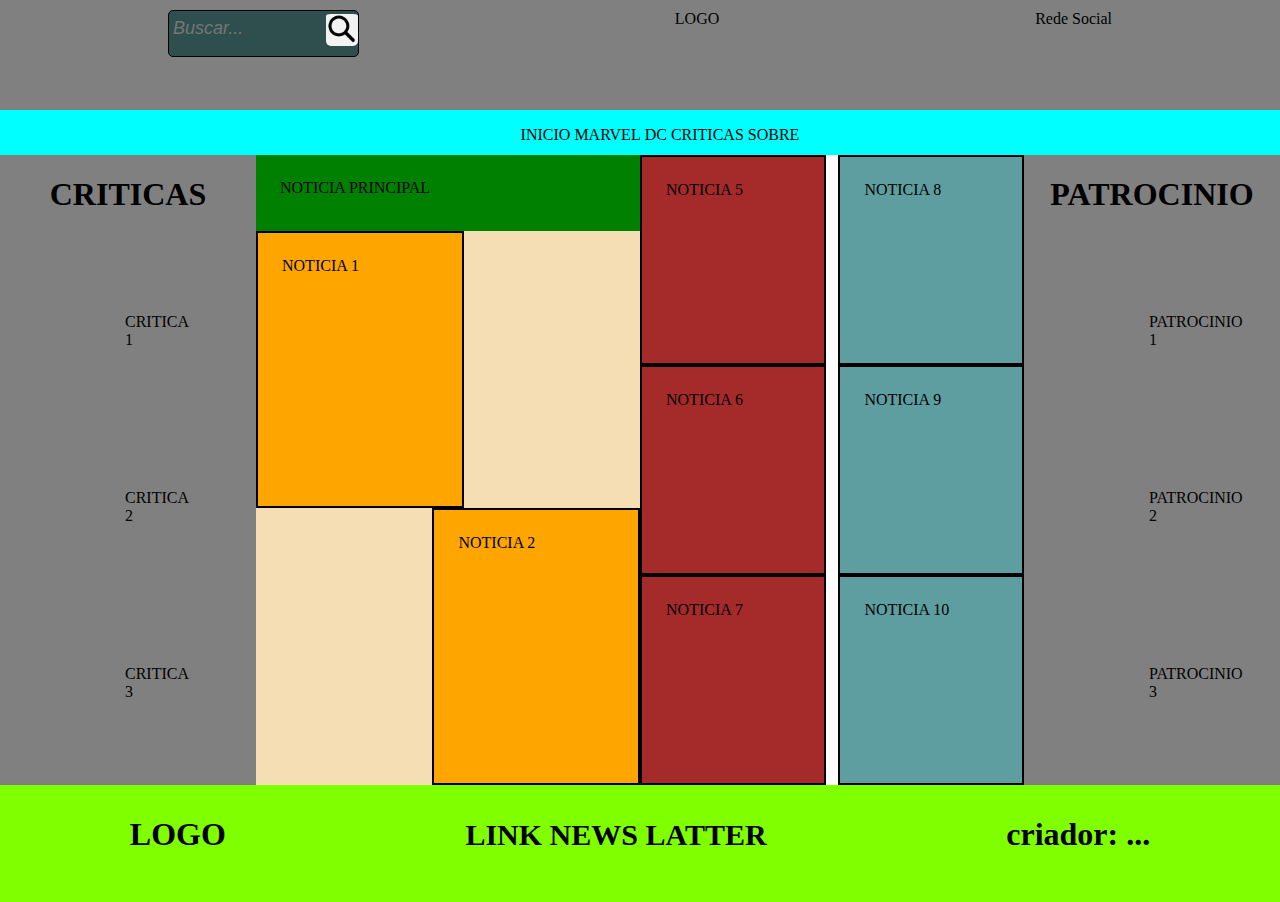
<file: index.html>
<!DOCTYPE html>
<html lang="pt-br">
<head>
    <meta charset="UTF-8">
    <meta http-equiv="X-UA-Compatible" content="IE=edge">
    <meta name="viewport" content="width=device-width, initial-scale=1.0">
    <title>Pagina Principal</title>
    <link rel="stylesheet" href="style.css">
    <link rel="shortcut icon" href="/favicon_io/favicon.ico" type="image/x-icon">
</head>
<body>
    <header>
        <div id="divBusca">
            <input type="text" id="txtBusca" placeholder="Buscar..."/>
            <img src="./img/png-transparent.png" id="btnBusca" alt="Buscar"/>
        </div>
        <a class="logo">LOGO</a>
        <a class="redesocial">Rede Social</a>
    </header>

    <nav id="menu">
        <div>
            <ul>
                <li><a href="./index.html">INICIO</a></li>
                <li><a href="./marvel.html">MARVEL</a></li>
                <li><a href="">DC</a></li>
                <li><a href="./criticas.html">CRITICAS</a></li>
                <li><a href="">SOBRE</a></li>
            </ul>
        </div>
    </nav>
    
    <aside class="esquerda">
        <h1 class="tituloaside"><a href="criticas.html">CRITICAS</a></h1>
        <article class="critica">CRITICA 1</article>
        <article class="critica">CRITICA 2</article>
        <article class="critica">CRITICA 3</article>
    </aside>
    <aside class="direita">
        <h1 class="tituloaside">PATROCINIO</h1>
        <article class="critica">PATROCINIO 1</article>
        <article class="critica">PATROCINIO 2</article>
        <article class="critica">PATROCINIO 3</article>
    </aside>

    <main class="mainesquerda">
        <article class="noticiaprincipal">
            <div><a href="./noticiaprincipal.html">NOTICIA PRINCIPAL</a></div>
        </article>

        <div>
            <article class="noticiainferior1">
                <div>NOTICIA 1</div>
            </article>
            <article class="noticiainferior2">
                <div>NOTICIA 2</div>
            </article>
        </div>
        
        
    </main>
    <main class="maincentro">
        <article class="noticia1">
            <div>NOTICIA 5</div>
        </article>
        <article class="noticia1">
            <div>NOTICIA 6</div>
        </article>
        <article class="noticia1">
            <div>NOTICIA 7</div>
        </article>
    </main>

    <main class="maindireita">
        <article class="noticia2">
            <div>NOTICIA 8</div>
        </article>
        <article class="noticia2">
            <div>NOTICIA 9</div>
        </article>
        <article class="noticia2">
            <div>NOTICIA 10</div>
        </article>
    </main>

    <footer>
        <h1>LOGO</h1>
        <h1><a href="./newslatter.html">LINK NEWS LATTER</a></h1>
        <h1>criador: ...</h1>
    </footer>
</body>
</html>
</file>
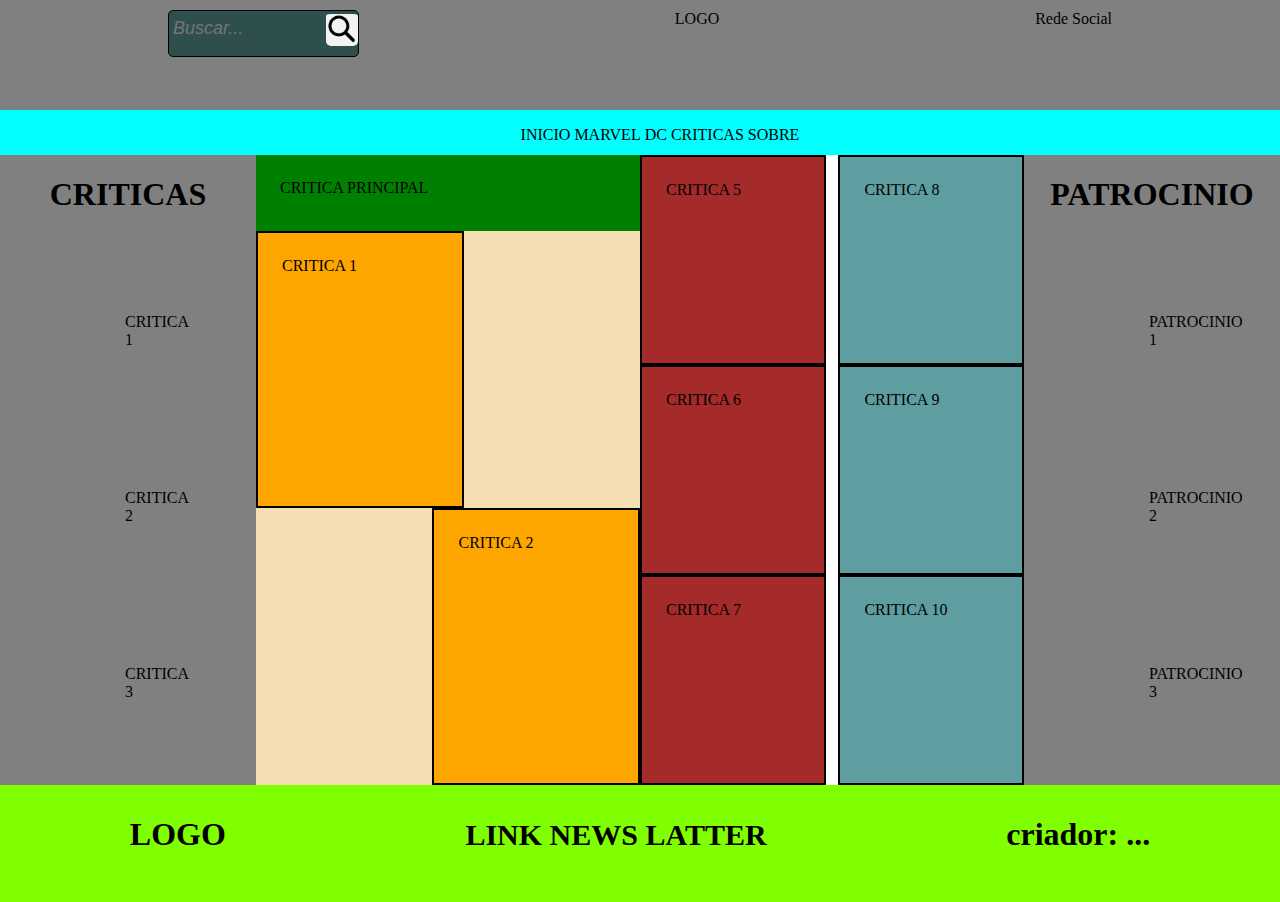
<file: criticas.html>
<!DOCTYPE html>
<html lang="pt-br">
<head>
    <meta charset="UTF-8">
    <meta http-equiv="X-UA-Compatible" content="IE=edge">
    <meta name="viewport" content="width=device-width, initial-scale=1.0">
    <title>CRITICAS</title>
    <link rel="stylesheet" href="style.css">
    <link rel="shortcut icon" href="/favicon_io/favicon.ico" type="image/x-icon">
</head>
<body>
    <header>
        <div id="divBusca">
            <input type="text" id="txtBusca" placeholder="Buscar..."/>
            <img src="./img/png-transparent.png" id="btnBusca" alt="Buscar"/>
        </div>
        <a class="logo">LOGO</a>
        <a class="redesocial">Rede Social</a>
    </header>

    <nav id="menu">
        <div>
            <ul>
                <li><a href="./index.html">INICIO</a></li>
                <li><a href="./marvel.html">MARVEL</a></li>
                <li><a href="">DC</a></li>
                <li><a href="./criticas.html">CRITICAS</a></li>
                <li><a href="">SOBRE</a></li>
            </ul>
        </div>
    </nav>
    
    <aside class="esquerda">
        <h1 class="tituloaside"><a href="/criticas.html">CRITICAS</a></h1>
        <article class="critica">CRITICA 1</article>
        <article class="critica">CRITICA 2</article>
        <article class="critica">CRITICA 3</article>
    </aside>
    <aside class="direita">
        <h1 class="tituloaside">PATROCINIO</h1>
        <article class="critica">PATROCINIO 1</article>
        <article class="critica">PATROCINIO 2</article>
        <article class="critica">PATROCINIO 3</article>
    </aside>

    <main class="mainesquerda">
        <article class="noticiaprincipal">
            <div><a href="./noticiaprincipal.html">CRITICA PRINCIPAL</a></div>
        </article>

        <div>
            <article class="noticiainferior1">
                <div>CRITICA 1</div>
            </article>
            <article class="noticiainferior2">
                <div>CRITICA 2</div>
            </article>
        </div>
        
        
    </main>
    <main class="maincentro">
        <article class="noticia1">
            <div>CRITICA 5</div>
        </article>
        <article class="noticia1">
            <div>CRITICA 6</div>
        </article>
        <article class="noticia1">
            <div>CRITICA 7</div>
        </article>
    </main>

    <main class="maindireita">
        <article class="noticia2">
            <div>CRITICA 8</div>
        </article>
        <article class="noticia2">
            <div>CRITICA 9</div>
        </article>
        <article class="noticia2">
            <div>CRITICA 10</div>
        </article>
    </main>

    <footer>
        <h1>LOGO</h1>
        <h1><a href="./newslatter.html">LINK NEWS LATTER</a></h1>
        <h1>criador: ...</h1>
    </footer>
</body>
</html>
</file>
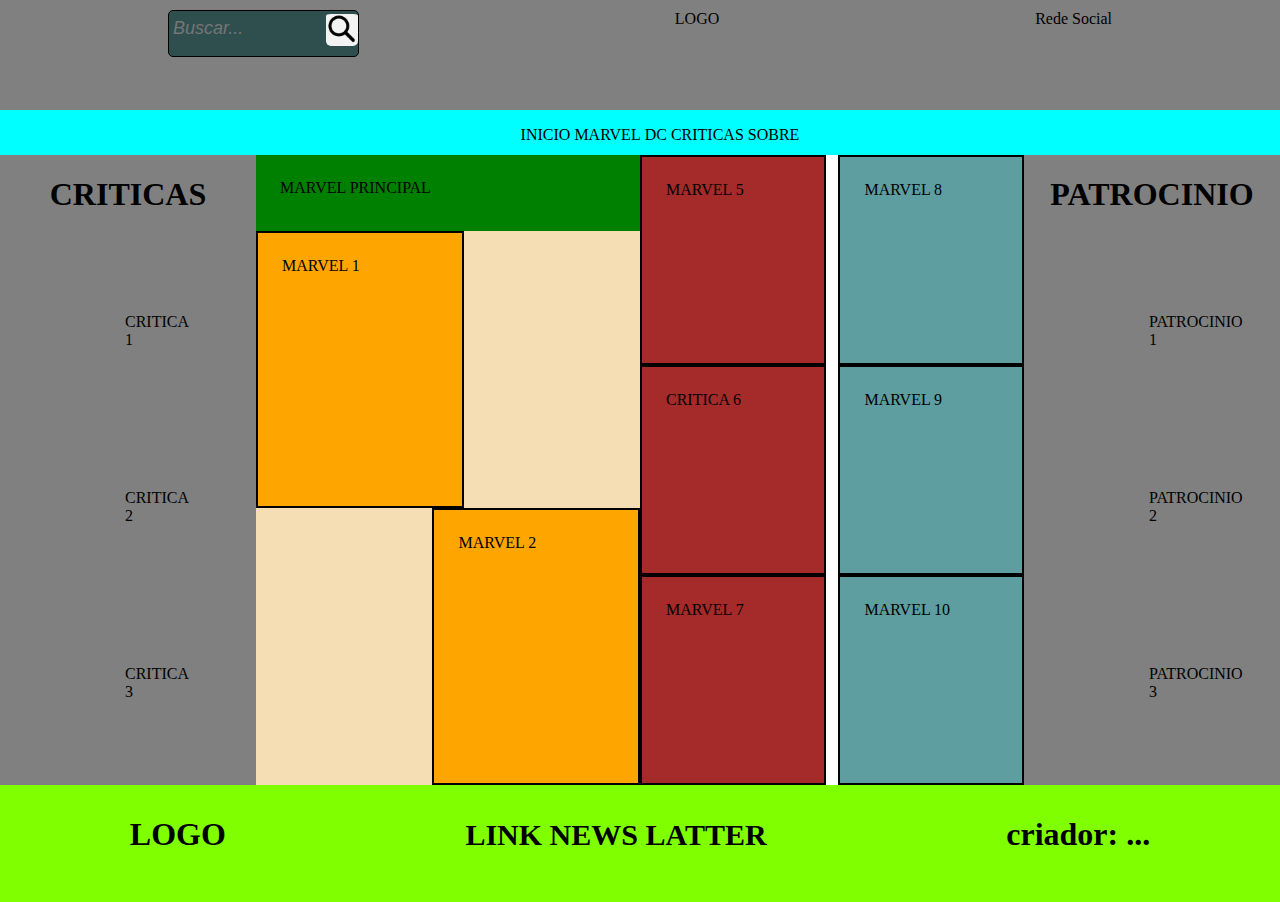
<file: marvel.html>
<!DOCTYPE html>
<html lang="pt-br">
<head>
    <meta charset="UTF-8">
    <meta http-equiv="X-UA-Compatible" content="IE=edge">
    <meta name="viewport" content="width=device-width, initial-scale=1.0">
    <title>MARVEL</title>
    <link rel="stylesheet" href="style.css">
    <link rel="shortcut icon" href="/favicon_io/favicon.ico" type="image/x-icon">
</head>
<body>
    <header>
        <div id="divBusca">
            <input type="text" id="txtBusca" placeholder="Buscar..."/>
            <img src="./img/png-transparent.png" id="btnBusca" alt="Buscar"/>
        </div>
        <a class="logo">LOGO</a>
        <a class="redesocial">Rede Social</a>
    </header>

    <nav id="menu">
        <div>
            <ul>
                <li><a href="./index.html">INICIO</a></li>
                <li><a href="./marvel.html">MARVEL</a></li>
                <li><a href="">DC</a></li>
                <li><a href="./criticas.html">CRITICAS</a></li>
                <li><a href="">SOBRE</a></li>
            </ul>
        </div>
    </nav>
    
    <aside class="esquerda">
        <h1 class="tituloaside"><a href="/criticas.html">CRITICAS</a></h1>
        <article class="critica">CRITICA 1</article>
        <article class="critica">CRITICA 2</article>
        <article class="critica">CRITICA 3</article>
    </aside>
    <aside class="direita">
        <h1 class="tituloaside">PATROCINIO</h1>
        <article class="critica">PATROCINIO 1</article>
        <article class="critica">PATROCINIO 2</article>
        <article class="critica">PATROCINIO 3</article>
    </aside>

    <main class="mainesquerda">
        <article class="noticiaprincipal">
            <div><a href="./noticiaprincipal.html">MARVEL PRINCIPAL</a></div>
        </article>

        <div>
            <article class="noticiainferior1">
                <div>MARVEL 1</div>
            </article>
            <article class="noticiainferior2">
                <div>MARVEL 2</div>
            </article>
        </div>
        
        
    </main>
    <main class="maincentro">
        <article class="noticia1">
            <div>MARVEL 5</div>
        </article>
        <article class="noticia1">
            <div>CRITICA 6</div>
        </article>
        <article class="noticia1">
            <div>MARVEL 7</div>
        </article>
    </main>

    <main class="maindireita">
        <article class="noticia2">
            <div>MARVEL 8</div>
        </article>
        <article class="noticia2">
            <div>MARVEL 9</div>
        </article>
        <article class="noticia2">
            <div>MARVEL 10</div>
        </article>
    </main>

    <footer>
        <h1>LOGO</h1>
        <h1><a href="./newslatter.html">LINK NEWS LATTER</a></h1>
        <h1>criador: ...</h1>
    </footer>
</body>
</html>
</file>
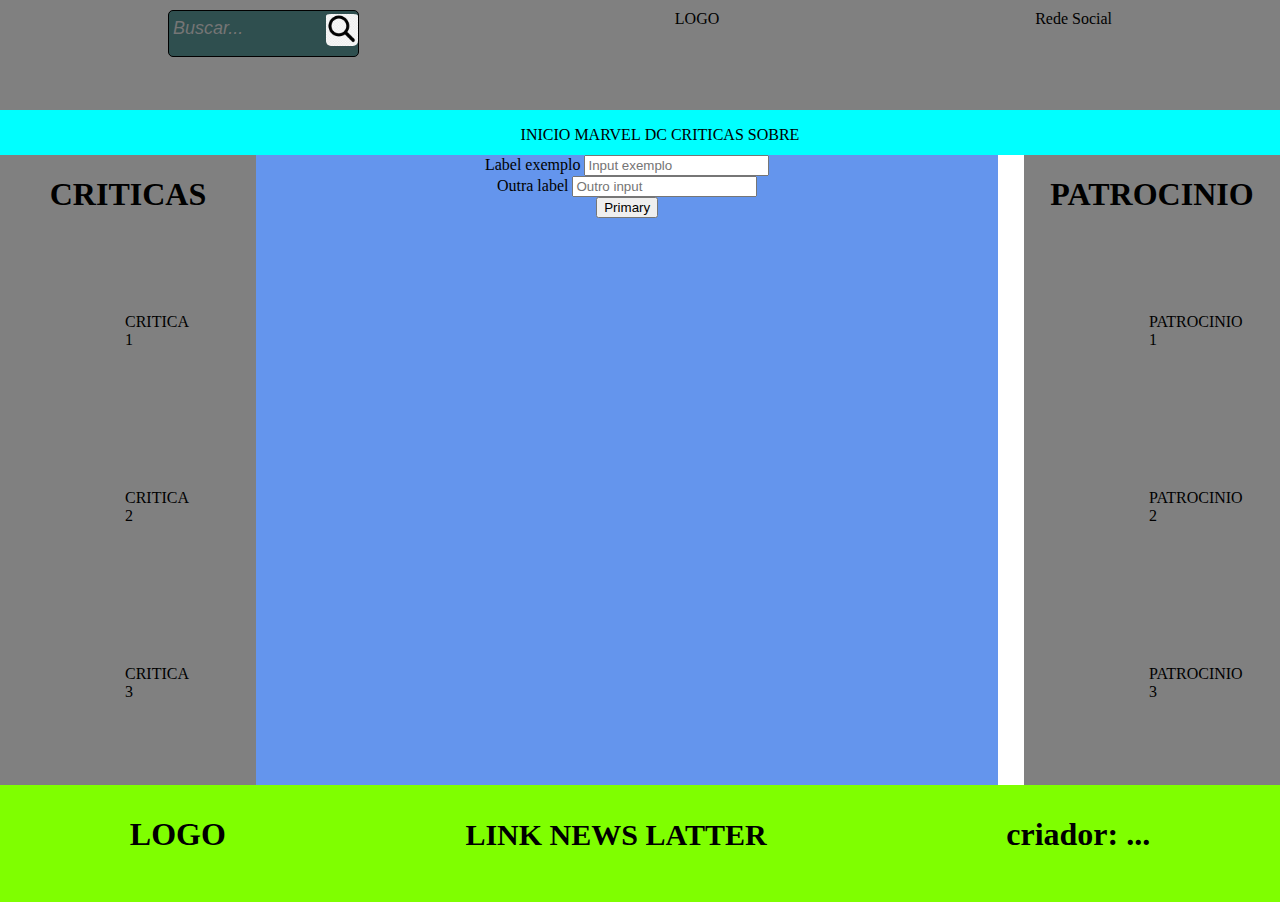
<file: newslatter.html>
<!DOCTYPE html>
<html lang="pt-br">
<head>
    <meta charset="UTF-8">
    <meta http-equiv="X-UA-Compatible" content="IE=edge">
    <meta name="viewport" content="width=device-width, initial-scale=1.0">
    <title>NEWS LATTER</title>
    <link rel="stylesheet" href="style.css">
    <link rel="shortcut icon" href="/favicon_io/favicon.ico" type="image/x-icon">
</head>
<body>
    <header>
        <div id="divBusca">
            <input type="text" id="txtBusca" placeholder="Buscar..."/>
            <img src="./img/png-transparent.png" id="btnBusca" alt="Buscar"/>
        </div>
        <a class="logo">LOGO</a>
        <a class="redesocial">Rede Social</a>
    </header>

    <nav id="menu">
        <div>
            <ul>
                <li><a href="./index.html">INICIO</a></li>
                <li><a href="./marvel.html">MARVEL</a></li>
                <li><a href="">DC</a></li>
                <li><a href="./criticas.html">CRITICAS</a></li>
                <li><a href="">SOBRE</a></li>
            </ul>
        </div>
    </nav>
    
    <aside class="esquerda">
        <h1 class="tituloaside"><a href="criticas.html">CRITICAS</a></h1>
        <article class="critica">CRITICA 1</article>
        <article class="critica">CRITICA 2</article>
        <article class="critica">CRITICA 3</article>
    </aside>
    <aside class="direita">
        <h1 class="tituloaside">PATROCINIO</h1>
        <article class="critica">PATROCINIO 1</article>
        <article class="critica">PATROCINIO 2</article>
        <article class="critica">PATROCINIO 3</article>
    </aside>

    <main class="cadastro">
        <form>
            <div class="form-group">
              <label for="formGroupExampleInput">Label exemplo</label>
              <input type="text" class="form-control" id="formGroupExampleInput" placeholder="Input exemplo">
            </div>
            <div class="form-group">
              <label for="formGroupExampleInput2">Outra label</label>
              <input type="text" class="form-control" id="formGroupExampleInput2" placeholder="Outro input">
            </div>
            <button type="button" class="btn btn-primary">Primary</button>
          </form>
    </main>
    
    <footer>
        <h1>LOGO</h1>
        <h1><a href="./newslatter.html">LINK NEWS LATTER</a></h1>
        <h1>criador: ...</h1>
    </footer>
</body>
</html>
</file>
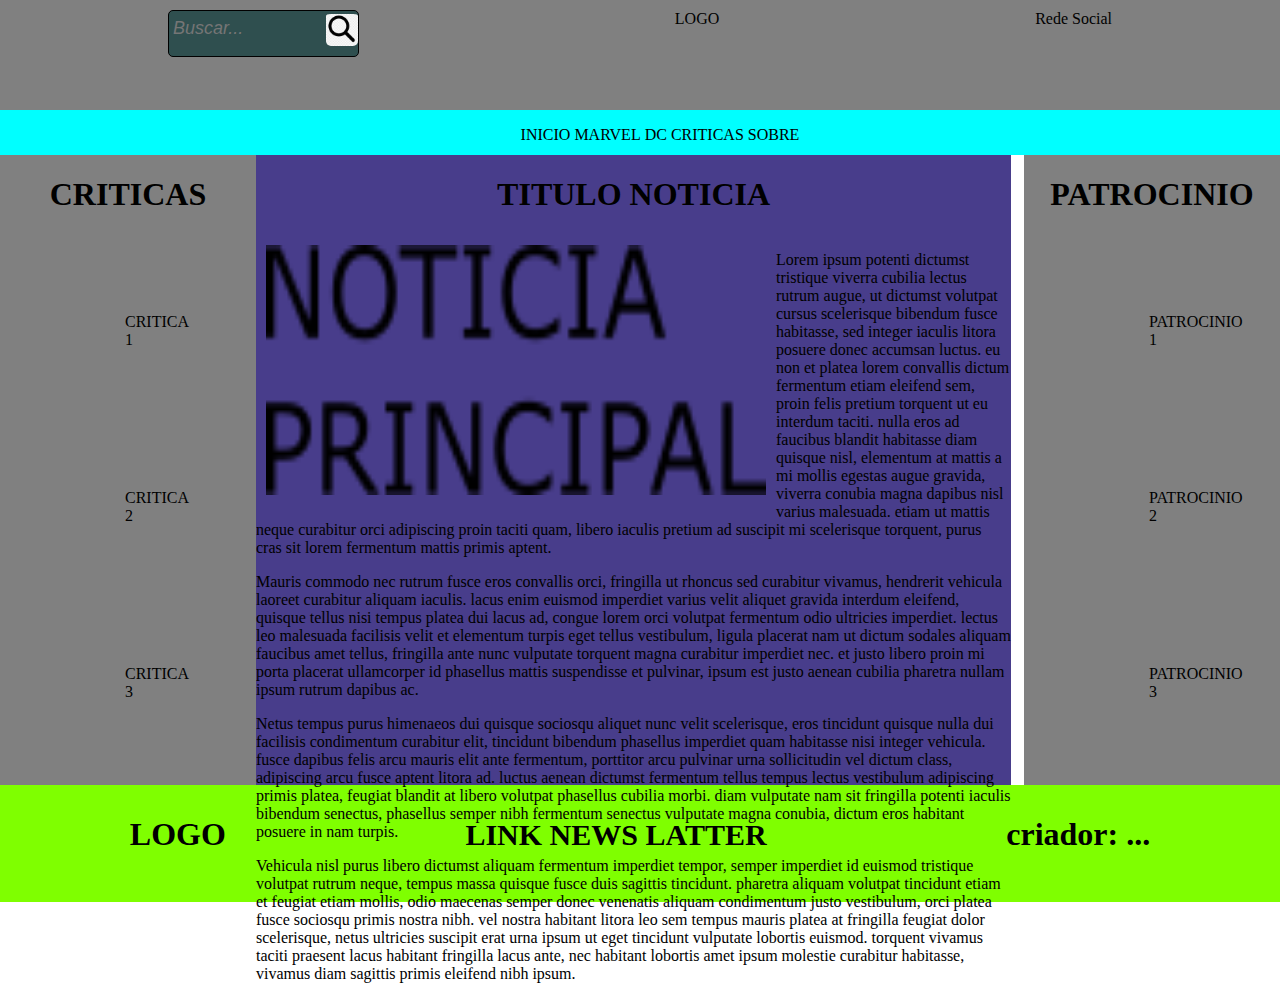
<file: noticiaprincipal.html>
<!DOCTYPE html>
<html lang="pt-br">
<head>
    <meta charset="UTF-8">
    <meta http-equiv="X-UA-Compatible" content="IE=edge">
    <meta name="viewport" content="width=device-width, initial-scale=1.0">
    <title>Pagina Principal</title>
    <link rel="stylesheet" href="style.css">
    <link rel="shortcut icon" href="/favicon_io/favicon.ico" type="image/x-icon">
</head>
<body>
    <header>
        <div id="divBusca">
            <input type="text" id="txtBusca" placeholder="Buscar..."/>
            <img src="./img/png-transparent.png" id="btnBusca" alt="Buscar"/>
        </div>
        <a class="logo">LOGO</a>
        <a class="redesocial">Rede Social</a>
    </header>

    <nav id="menu">
        <div>
            <ul>
                <li><a href="./index.html">INICIO</a></li>
                <li><a href="./marvel.html">MARVEL</a></li>
                <li><a href="">DC</a></li>
                <li><a href="./criticas.html">CRITICAS</a></li>
                <li><a href="">SOBRE</a></li>
            </ul>
        </div>
    </nav>
    
    <aside class="esquerda">
        <h1 class="tituloaside"><a href="criticas.html">CRITICAS</a></h1>
        <article class="critica">CRITICA 1</article>
        <article class="critica">CRITICA 2</article>
        <article class="critica">CRITICA 3</article>
    </aside>
    <aside class="direita">
        <h1 class="tituloaside">PATROCINIO</h1>
        <article class="critica">PATROCINIO 1</article>
        <article class="critica">PATROCINIO 2</article>
        <article class="critica">PATROCINIO 3</article>
    </aside>

    <main class="pgnoticia">
        <div><h1>TITULO NOTICIA</h1></div>
        <div>
            <img src="img/noticiaprincipal.png" alt="IMAGEM">
            <p>	Lorem ipsum potenti dictumst tristique viverra cubilia lectus rutrum augue, ut dictumst volutpat cursus scelerisque bibendum fusce habitasse, sed integer iaculis litora posuere donec accumsan luctus. eu non et platea lorem convallis dictum fermentum etiam eleifend sem, proin felis pretium torquent ut eu interdum taciti. nulla eros ad faucibus blandit habitasse diam quisque nisl, elementum at mattis a mi mollis egestas augue gravida, viverra conubia magna dapibus nisl varius malesuada. etiam ut mattis neque curabitur orci adipiscing proin taciti quam, libero iaculis pretium ad suscipit mi scelerisque torquent, purus cras sit lorem fermentum mattis primis aptent.  </p>
            <p>Mauris commodo nec rutrum fusce eros convallis orci, fringilla ut rhoncus sed curabitur vivamus, hendrerit vehicula laoreet curabitur aliquam iaculis. lacus enim euismod imperdiet varius velit aliquet gravida interdum eleifend, quisque tellus nisi tempus platea dui lacus ad, congue lorem orci volutpat fermentum odio ultricies imperdiet. lectus leo malesuada facilisis velit et elementum turpis eget tellus vestibulum, ligula placerat nam ut dictum sodales aliquam faucibus amet tellus, fringilla ante nunc vulputate torquent magna curabitur imperdiet nec. et justo libero proin mi porta placerat ullamcorper id phasellus mattis suspendisse et pulvinar, ipsum est justo aenean cubilia pharetra nullam ipsum rutrum dapibus ac. </p>
            <p>Netus tempus purus himenaeos dui quisque sociosqu aliquet nunc velit scelerisque, eros tincidunt quisque nulla dui facilisis condimentum curabitur elit, tincidunt bibendum phasellus imperdiet quam habitasse nisi integer vehicula. fusce dapibus felis arcu mauris elit ante fermentum, porttitor arcu pulvinar urna sollicitudin vel dictum class, adipiscing arcu fusce aptent litora ad. luctus aenean dictumst fermentum tellus tempus lectus vestibulum adipiscing primis platea, feugiat blandit at libero volutpat phasellus cubilia morbi. diam vulputate nam sit fringilla potenti iaculis bibendum senectus, phasellus semper nibh fermentum senectus vulputate magna conubia, dictum eros habitant posuere in nam turpis. </p>
            <p>Vehicula nisl purus libero dictumst aliquam fermentum imperdiet tempor, semper imperdiet id euismod tristique volutpat rutrum neque, tempus massa quisque fusce duis sagittis tincidunt. pharetra aliquam volutpat tincidunt etiam et feugiat etiam mollis, odio maecenas semper donec venenatis aliquam condimentum justo vestibulum, orci platea fusce sociosqu primis nostra nibh. vel nostra habitant litora leo sem tempus mauris platea at fringilla feugiat dolor scelerisque, netus ultricies suscipit erat urna ipsum ut eget tincidunt vulputate lobortis euismod. torquent vivamus taciti praesent lacus habitant fringilla lacus ante, nec habitant lobortis amet ipsum molestie curabitur habitasse, vivamus diam sagittis primis eleifend nibh ipsum. </p>
        </div>
    </main>

    <footer>
        <h1>LOGO</h1>
        <h1><a href="./newslatter.html">LINK NEWS LATTER</a></h1>
        <h1>criador: ...</h1>
    </footer>
</body>
</html>
</file>
<file: style.css>
body
   {
   margin:0px;
   padding:0px;
   }

img{
    max-width: 100%;
    max-height: 100%;
}
a {
    text-decoration: none;
    color: black;
}
a:hover {
    text-decoration: underline;
}

header {
    background-color: gray;
    padding: 10px;
    display: flex;
    flex-direction: row;
    justify-content: space-around;
    height: 10vh;
}


/* bara de pesquisa */
#divBusca{
    background-color:#2F4F4F;
    border:solid 1px;
    border-radius:5px;
    width:15%;
    height:50%;
}
  
#txtBusca{
    float:left;
    background-color:transparent;
    padding-left:4px;
    font-style:italic;
    font-size:18px;
    border:none;
    height:32px;
    width:80%;
}
#btnBusca{
    border-radius: 5px;
    padding-top: 3px;
    height: 70%;
}
/* fim de barra de pesquisa */

#menu {
    display: flex;
    background-color: aqua;
    justify-content: center;
    height: 5vh;
}
#menu li {
    display: inline-block;
}
#menu li a {
    text-align: center;
}

/*aside esquerdo*/
.esquerda {
    background-color: gray;
    width: 20vw;
    height: 70vh;
    display: flex;
    flex-direction: column;
    float: left;

}
.tituloaside{
    margin-bottom: 30px;
    text-align: center;
}
.critica {
    margin: 70px 125px;
    text-align: center;
}
/*aside direito*/
.direita {
    background-color: gray;
    width: 20vw;
    height: 70vh;
    display: flex;
    flex-direction: column;
    float: right;
    text-align: center;
}
.tituloaside{
    margin-bottom: 30px;
    text-align: center;
}
.critica {
    margin: 70px 125px;
    text-align: center;
}

/*MAIN NOTICIA PRINCIPAL e lado esquerdo*/
.mainesquerda {
    display: flex;
    height: 70vh;
    width: 30vw;
    background-color: wheat;
    flex-direction: column;
    float: left;
}
.noticiaprincipal {
    padding: 24px;
    height: 50%;
    background-color: green;
    display: flex;
}
.noticiaprincipal div {
    text-align: center;
}
.noticiainferior1 {
    border: 2px solid black;
    background-color: orange;
    padding: 24px;
    height: 25vh;
    width: 40.5%;
    float: left;
}
.noticiainferior2 {
    border: 2px solid black;
    background-color: orange;
    padding: 24px;
    height: 25vh;
    width: 40.5%;
    float: right;
}

/*main centro*/
.maincentro {
    display: flex;
    height: 70vh;
    width: 14.5vw;
    background-color: wheat;
    flex-direction: column;
    float: left;
}
.noticia1 {
    border: 2px solid black;
    background-color: brown;
    padding: 24px;
    height: 20vh;

}
/*main direita*/
.maindireita {
    display: flex;
    height: 70vh;
    width: 14.5vw;
    background-color: wheat;
    flex-direction: column;
    float: right;
}
.noticia2 {
    border: 2px solid black;
    background-color: cadetblue;
    padding: 24px;
    height: 25vh;
}

/*footer*/
footer {
    background-color: chartreuse;
    padding: 10px;
    display: flex;
    flex-direction: row;
    justify-content: space-around;
    height: 10.8vh;
    width: 97;
}

footer a {
    font-size: 30px;
}

/*cadastro newslatter*/

.cadastro {
    display: flex;
    height: 70vh;
    width: 58vw;
    background-color: cornflowerblue;
    flex-direction: column;
    text-align: center;
}

/*paginas da noticia*/
.pgnoticia {
    display: flex;
    height: 70vh;
    width: 59vw;
    background-color: darkslateblue;
    flex-direction: column;
}

.pgnoticia h1 {
    text-align: center;
    width: 100%;
}
.pgnoticia img {
    display: flex;    
    margin: 10px;
    float: left;
    width: 500px;
    height: 250px;
}
</file>
